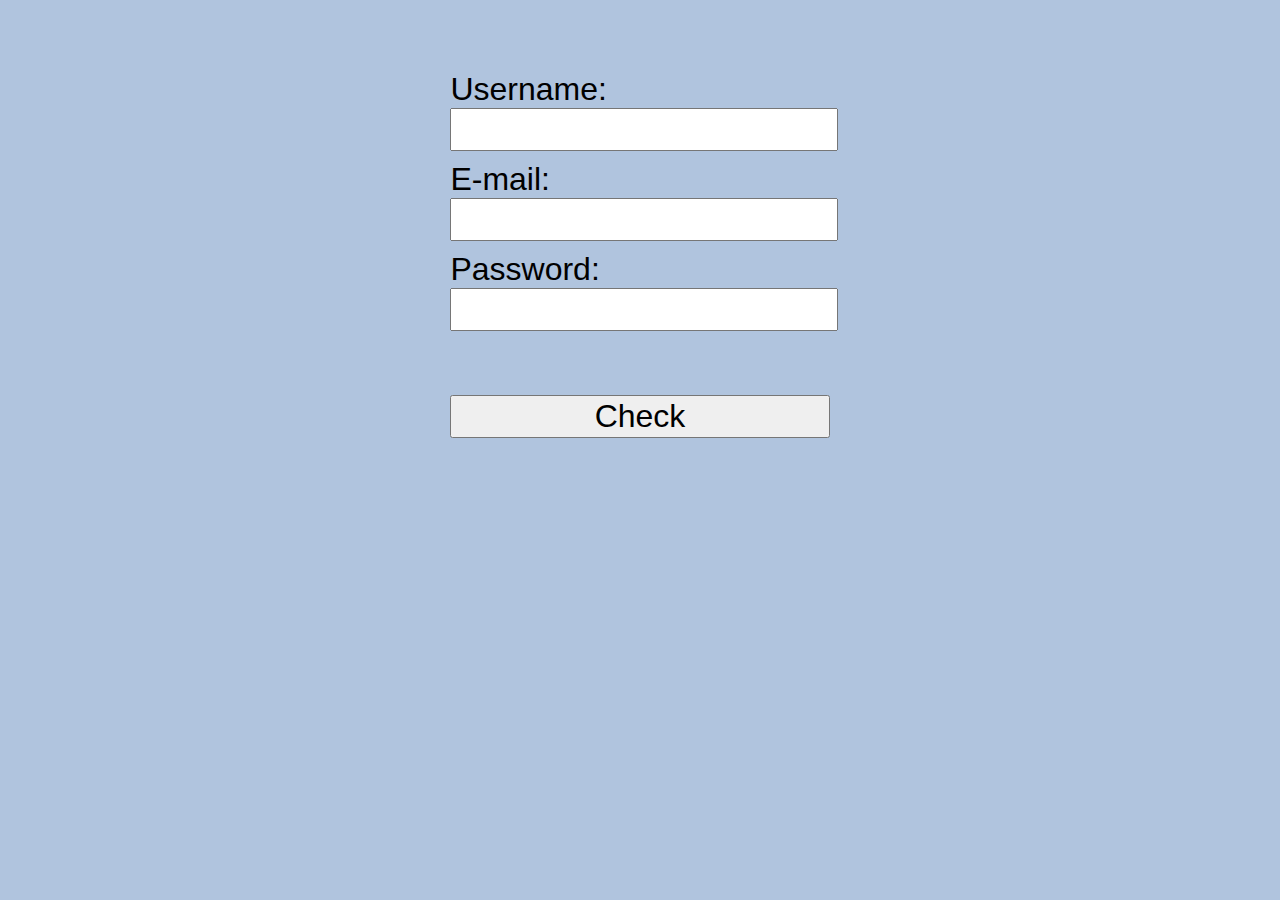
<file: index.html>
<!DOCTYPE html>
<html lang="en">
  <head>
    <meta charset="UTF-8" />
    <meta name="viewport" content="width=device-width, initial-scale=1.0" />
    <title>Formulier</title>
    <link rel="stylesheet" href="style.css" />
  </head>
  <body>
    <!--3 invoervelden van verschillende types.-->
    <!--Elk eigen validation check (wat, hoe en wanneer?).-->
    <!--Wat wordt de feedback naar de gebruiker toe?-->
    <form action="">
      <label for="username">Username:</label>
      <input type="text" id="username" required />
      <p id="username-msg"></p>

      <label for="email">E-mail:</label>
      <input type="email" id="email" required />
      <p id="email-msg"></p>

      <label for="password">Password:</label>
      <input
        type="password"
        id="password"
        name="password"
        pattern="(?=.*\d)(?=.*[a-z])(?=.*[A-Z]).{8,}"
        title="Must contain at least one number and one uppercase and lowercase letter, and at least 8 or more characters"
        required
      />
      <p id="password-msg"></p>
      <br /><br /><br />
      <button id="checkBtn">Check</button>

      <div id="message">
        <h5>Password must contain the following:</h5>
        <p id="letter" class="invalid">A <b>lowercase</b> letter</p>
        <p id="capital" class="invalid">A <b>capital (uppercase)</b> letter</p>
        <p id="number" class="invalid">A <b>number</b></p>
        <p id="length" class="invalid">Minimum <b>8 characters</b></p>
      </div>
    </form>
    <script src="validation.js"></script>
  </body>
</html>
</file>
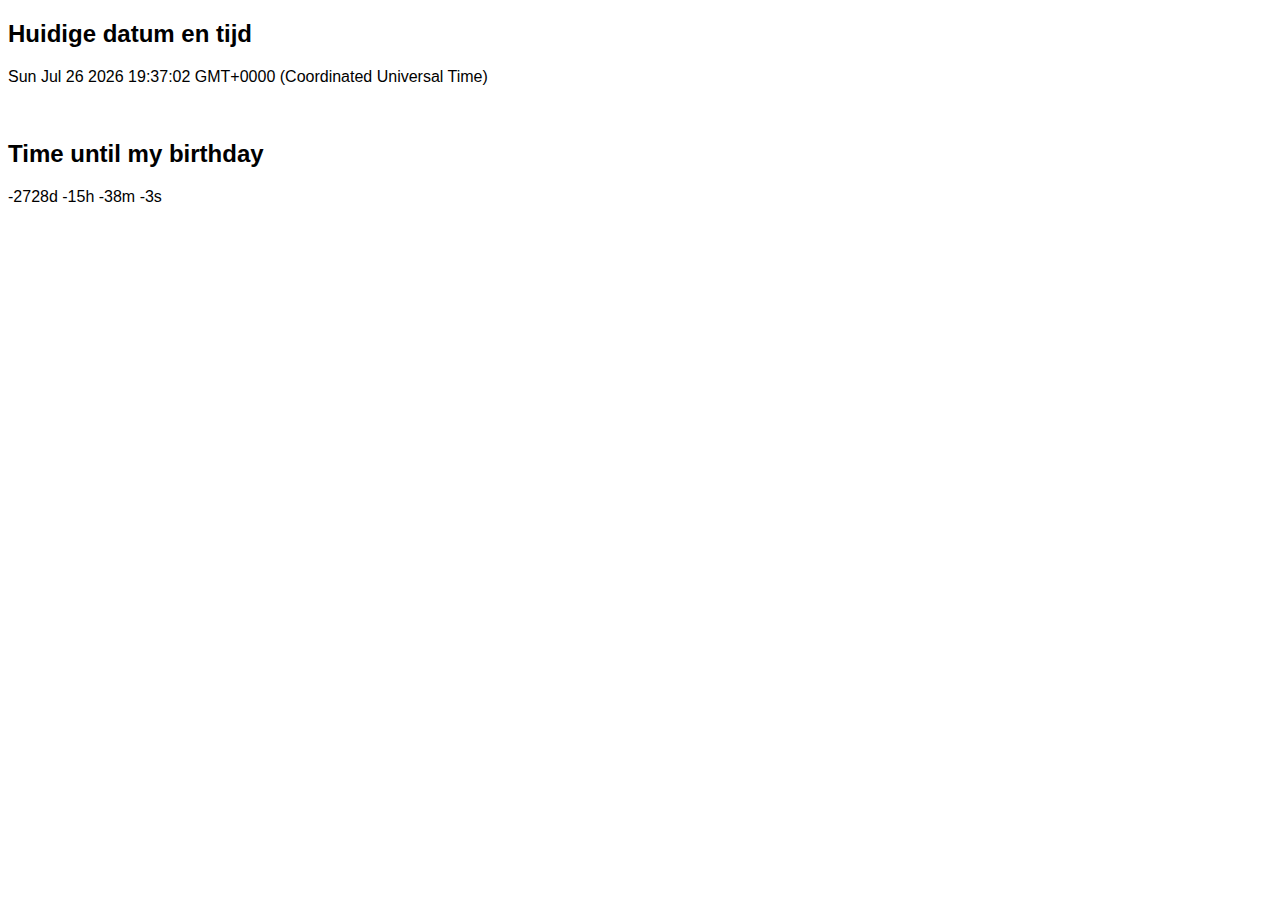
<file: countdown.html>
<!DOCTYPE html>
<html lang="en">
<head>
    <meta charset="UTF-8">
    <meta name="viewport" content="width=device-width, initial-scale=1.0">
    <meta http-equiv="X-UA-Compatible" content="ie=edge">
    <title>Countdown</title>
</head>
<body style="font-family:helvetica;">
        <h2>Huidige datum en tijd</h2>
        <p id="currentdate"></p>
        
        <script>
            var d = new Date();
            document.getElementById("currentdate").innerHTML = d;

            setInterval(function (currentdate) {
                var d = new Date();
                document.getElementById("currentdate").innerHTML = d;
                }, 1000);
        </script>
        <br>
        <h2>Time until my birthday</h2>
        <!-- Display the countdown timer in an element -->
        <p id="birthday"></p>
        
        <script>
            // Set the date we're counting down to
            var countDownDate = new Date("Feb 6, 2019 05:00:00").getTime();

            // Show timer at pageload
            var now = new Date().getTime();
            var distance = countDownDate - now; 
              
            var days = Math.floor(distance / (1000 * 60 * 60 * 24));
            var hours = Math.floor((distance % (1000 * 60 * 60 * 24)) / (1000 * 60 * 60));
            var minutes = Math.floor((distance % (1000 * 60 * 60)) / (1000 * 60));
            var seconds = Math.floor((distance % (1000 * 60)) / 1000);

            document.getElementById("birthday").innerHTML = days + "d " + hours + "h "
                + minutes + "m " + seconds + "s ";

            // Update the count down every 1 second
            var update = setInterval(function () {

                // Get todays date and time
                var now = new Date().getTime();

                // Find the distance between now and the count down date
                var distance = countDownDate - now;

                // Time calculations for days, hours, minutes and seconds
                var days = Math.floor(distance / (1000 * 60 * 60 * 24));
                var hours = Math.floor((distance % (1000 * 60 * 60 * 24)) / (1000 * 60 * 60));
                var minutes = Math.floor((distance % (1000 * 60 * 60)) / (1000 * 60));
                var seconds = Math.floor((distance % (1000 * 60)) / 1000);

                // Display the result in the element
                document.getElementById("birthday").innerHTML = days + "d " + hours + "h "
                    + minutes + "m " + seconds + "s ";

                // If the count down is finished, congratulate me 
                if (distance < 0) {
                    clearInterval(update);
                    document.getElementById("birthday").innerHTML = "Happy Birthday, Britt!";
                }
            }, 1000);
        </script>
</body>
</html>
</file>
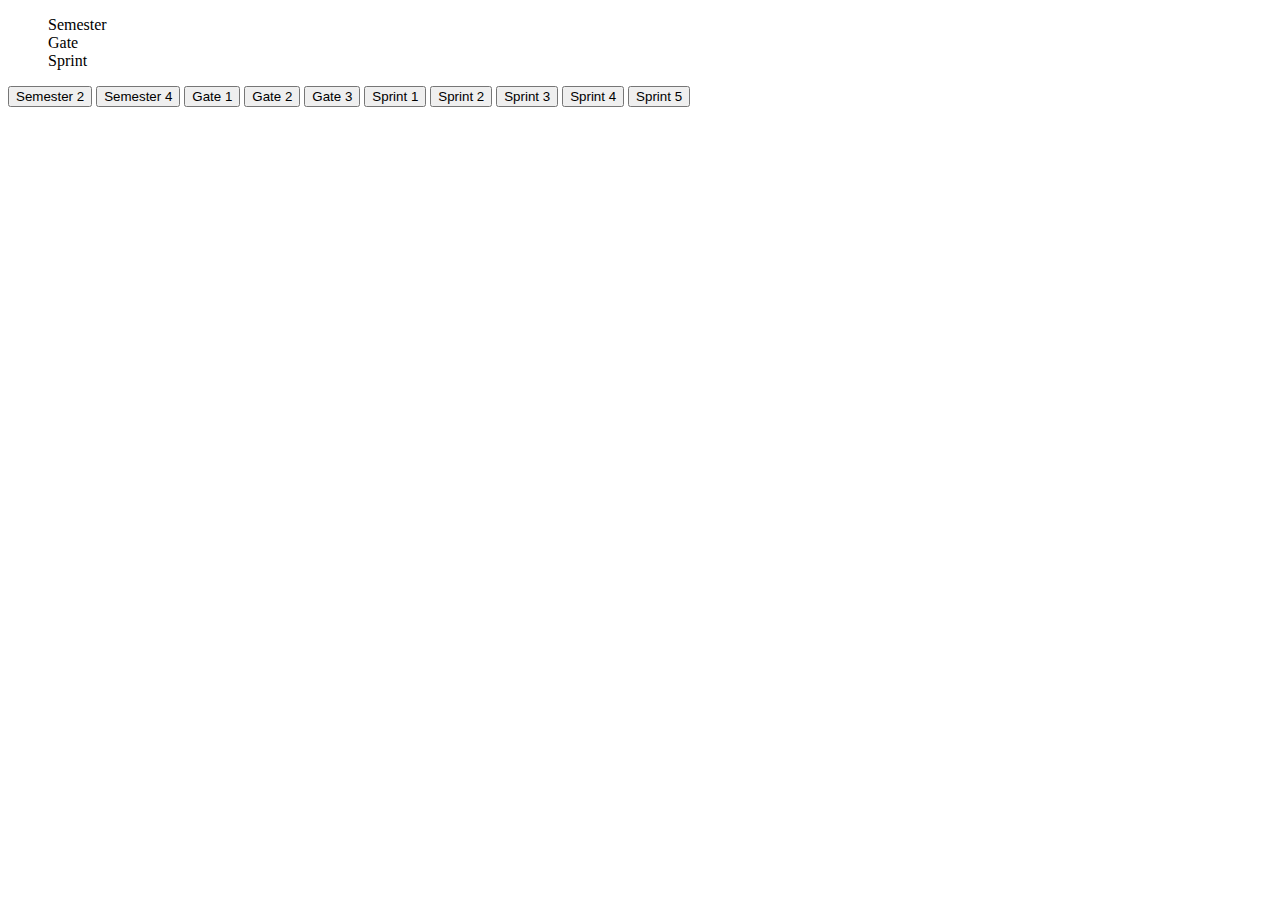
<file: HardcodedFilterPOC.html>
<!DOCTYPE html>
<html lang="en">
  <head>
    <meta charset="UTF-8" />
    <meta name="viewport" content="width=device-width, initial-scale=1.0" />
    <title>Document</title>
  </head>
  <body>
    <ul id="filter">
      <li class="list semester" style="display: block;">Semester</li>
      <li class="list gate" style="display: block;">Gate</li>
      <li class="list sprint" style="display: block;">Sprint</li>
    </ul>

    <!--class filterButton-->
    <button id="button" class="filterButton" data-filter-name="semester">
      Semester 2
    </button>
    <button id="buttonS4" class="filterButton" data-filter-name="semester4">
      Semester 4
    </button>
    <button id="buttonG1" class="filterButton" data-filter-name="gate1">
      Gate 1
    </button>
    <button id="buttonG2" class="filterButton" data-filter-name="gate2">
      Gate 2
    </button>
    <button id="buttonG3" class="filterButton" data-filter-name="gate3">
      Gate 3
    </button>
    <button id="buttonSp1" class="filterButton" data-filter-name="sprint1">
      Sprint 1
    </button>
    <button id="buttonSp2" class="filterButton" data-filter-name="sprint2">
      Sprint 2
    </button>
    <button id="buttonSp3" class="filterButton" data-filter-name="sprint3">
      Sprint 3
    </button>
    <button id="buttonSp4" class="filterButton" data-filter-name="sprint4">
      Sprint 4
    </button>
    <button id="buttonSp5" class="filterButton" data-filter-name="sprint5">
      Sprint 5
    </button>

    <script>
      function filterOpdrachten(keywords) {
        //Alle opdrachten ophalen.
        let items = document.getElementsByClassName("list");
        //console.log(items);

        // collectie naar array converteren i.v.m. map functie.
        let itemsArray = Array.from(items);
        console.log(itemsArray);

        //Alle opdrachten filteren.
        let result = itemsArray.map((element) => {
          if (element.className.includes(keywords)) {
            element.style.display = "block";
          } else {
            element.style.display = "none";
          }
          return element;
        });
      }

      function addFilterEventListeners() {
        //array met buttens, ophalen met getElementsbyClassName
        let buttons = document.getElementsByClassName("filterButton");
        console.log(buttons);
        // Er doorheen loopen met foreach. Dus button uit array halen.
        // EventListener toevoegen (zie hieronder)
        //add eventlistener functie
        document.getElementById("button").addEventListener("click", (e) => {
          filterOpdrachten(e.srcElement.dataset.filterName);
          console.log(e.srcElement.dataset.filterName);
        });
      }

      addFilterEventListeners();
    </script>
  </body>
</html>
</file>
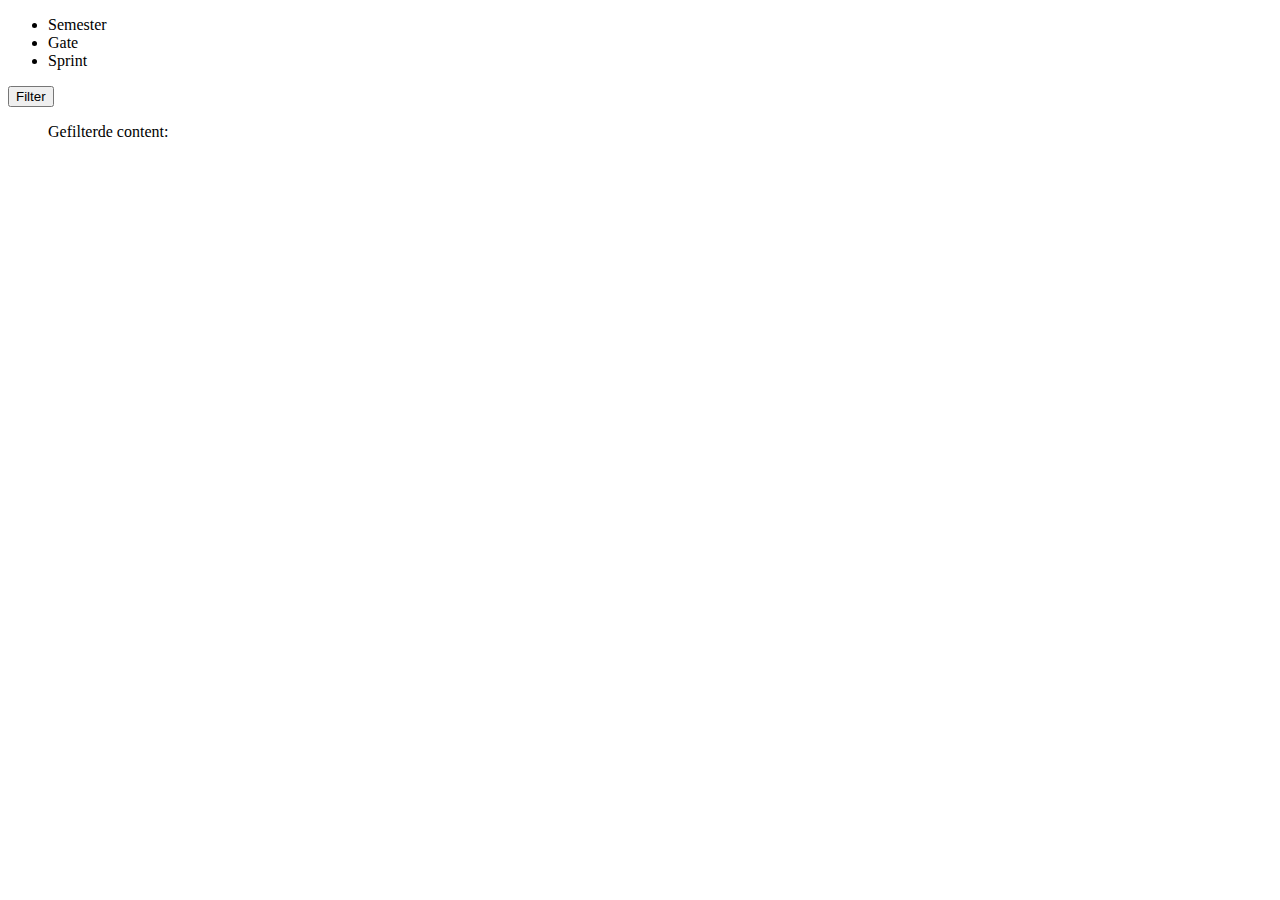
<file: SimpleFilterPOC.html>
<!DOCTYPE html>
<html lang="en">
  <head>
    <meta charset="UTF-8" />
    <meta name="viewport" content="width=device-width, initial-scale=1.0" />
    <title>Document</title>
  </head>
  <body>
    <ul>
      <li class="list semester">Semester</li>
      <li class="list gate">Gate</li>
      <li class="list sprint">Sprint</li>
    </ul>

    <button id="button">Filter</button>

    <ul id="filter">
      <p>Gefilterde content:</p>
    </ul>

    <script>
      let items = document.getElementsByClassName("list");
      console.log(items);

      let itemsArray = Array.from(items);
      console.log(itemsArray);

      let result = itemsArray.filter((filterSemester) =>
        filterSemester.className.includes("semester")
      );
      console.log(result);

      document
        .getElementById("button")
        .addEventListener("click", buttonFunction);

      function buttonFunction() {
        document.getElementById("filter").appendChild(result[0]);
      }

      //Zoeken op add eventhandler
      //Array map ipv filter gebruiken. If statement, hangt element wat ik zoek eraan? Dan visible, anders hidden.
    </script>
  </body>
</html>
</file>
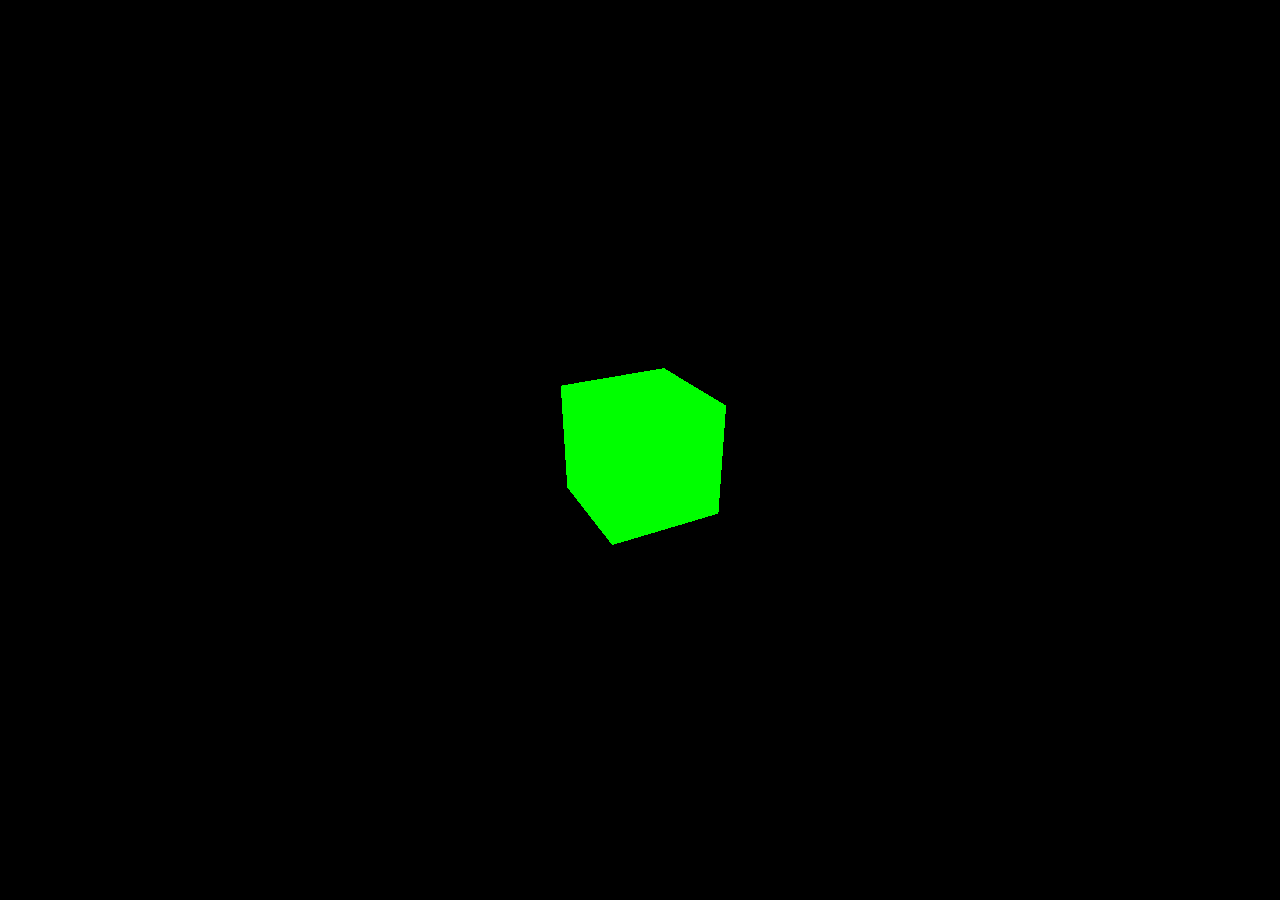
<file: Threejstut/threejstut.html>
<!DOCTYPE html>
<html>
	<head>
		<meta charset=utf-8>
		<title>My first three.js app</title>
		<style>
			body { margin: 0; }
			canvas { width: 100%; height: 100% }
		</style>
	</head>
	<body>
		<script src="js/three.js"></script>
		<script>
			var scene = new THREE.Scene();
            var camera = new THREE.PerspectiveCamera( 75, window.innerWidth / window.innerHeight, 0.1, 1000 );

            var renderer = new THREE.WebGLRenderer();
            renderer.setSize( window.innerWidth, window.innerHeight );
            document.body.appendChild( renderer.domElement );

            var geometry = new THREE.BoxGeometry( 1, 1, 1 );
            var material = new THREE.MeshBasicMaterial( { color: 0x00ff00 } );
            var cube = new THREE.Mesh( geometry, material );
            scene.add( cube );

            camera.position.z = 5;

            function animate() {
                requestAnimationFrame( animate );
                
                cube.rotation.x += 0.01;
                cube.rotation.y += 0.01;
                
                renderer.render( scene, camera );
            }
            
            animate();
		</script>
	</body>
</html>
</file>
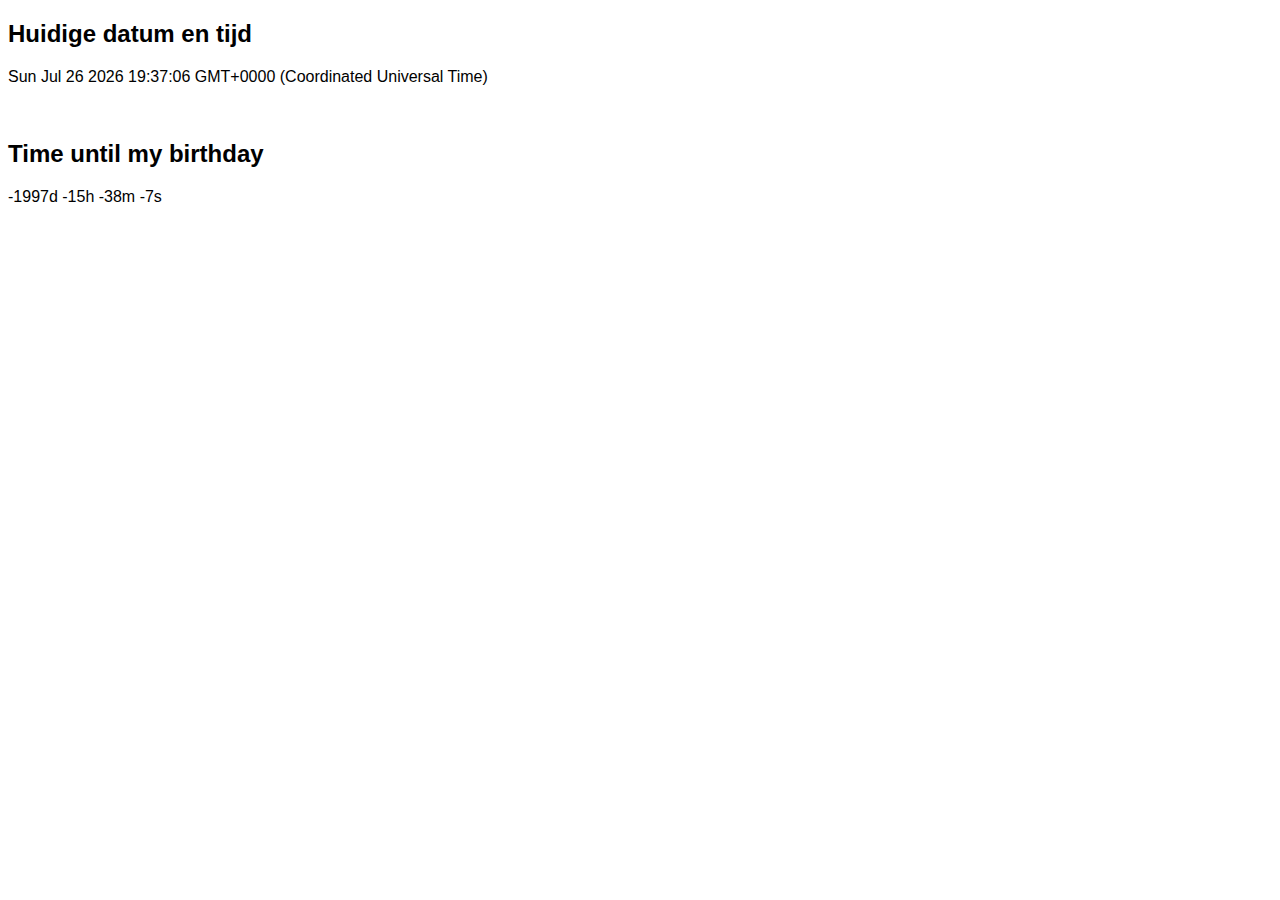
<file: uploads/countdown.html>
<!DOCTYPE html>
<html lang="en">
  <head>
    <meta charset="UTF-8" />
    <meta name="viewport" content="width=device-width, initial-scale=1.0" />
    <meta http-equiv="X-UA-Compatible" content="ie=edge" />
    <title>Countdown</title>
  </head>
  <body style="font-family:helvetica;">
    <h2>Huidige datum en tijd</h2>
    <p id="currentdate"></p>

    <script>
      var d = new Date();
      document.getElementById("currentdate").innerHTML = d;

      setInterval(function(currentdate) {
        var d = new Date();
        document.getElementById("currentdate").innerHTML = d;
      }, 1000);
    </script>
    <br />
    <h2>Time until my birthday</h2>
    <!-- Display the countdown timer in an element -->
    <p id="birthday"></p>

    <script>
      // Set the date we're counting down to
      var countDownDate = new Date("Feb 6, 2021 05:00:00").getTime();

      // Show timer at pageload
      var now = new Date().getTime();
      var distance = countDownDate - now;

      var days = Math.floor(distance / (1000 * 60 * 60 * 24));
      var hours = Math.floor(
        (distance % (1000 * 60 * 60 * 24)) / (1000 * 60 * 60)
      );
      var minutes = Math.floor((distance % (1000 * 60 * 60)) / (1000 * 60));
      var seconds = Math.floor((distance % (1000 * 60)) / 1000);

      document.getElementById("birthday").innerHTML =
        days + "d " + hours + "h " + minutes + "m " + seconds + "s ";

      // Update the count down every 1 second
      var update = setInterval(function() {
        // Get todays date and time
        var now = new Date().getTime();

        // Find the distance between now and the count down date
        var distance = countDownDate - now;

        // Time calculations for days, hours, minutes and seconds
        var days = Math.floor(distance / (1000 * 60 * 60 * 24));
        var hours = Math.floor(
          (distance % (1000 * 60 * 60 * 24)) / (1000 * 60 * 60)
        );
        var minutes = Math.floor((distance % (1000 * 60 * 60)) / (1000 * 60));
        var seconds = Math.floor((distance % (1000 * 60)) / 1000);

        // Display the result in the element
        document.getElementById("birthday").innerHTML =
          days + "d " + hours + "h " + minutes + "m " + seconds + "s ";

        // If the count down is finished, congratulate me
        if (distance < 0) {
          clearInterval(update);
          document.getElementById("birthday").innerHTML =
            "Happy Birthday, Britt!";
        }
      }, 1000);
    </script>
  </body>
</html>
</file>
<file: style.css>
* {
  font-family: Arial, Helvetica, sans-serif;
}

body {
  background-color: lightsteelblue;
}

form {
  width: 30%;
  margin: 0 auto;
  padding: 5%;
}

form > * {
  display: block;
  width: 100%;
  font-size: 2em;
}

form > p {
  font-size: 10px;
  font-style: italic;
}

#message {
  display: none;
  color: #000;
  position: relative;
  padding: 20px;
  margin-top: 10px;
}

#message p {
  padding: 10px 35px;
  font-size: 18px;
}

/* Groen vinkje */
.valid {
  color: green;
}

.valid:before {
  position: relative;
  left: -35px;
  content: "✔";
}

/* Rode X */
.invalid {
  color: red;
}

.invalid:before {
  position: relative;
  left: -35px;
  content: "✖";
}
</file>
